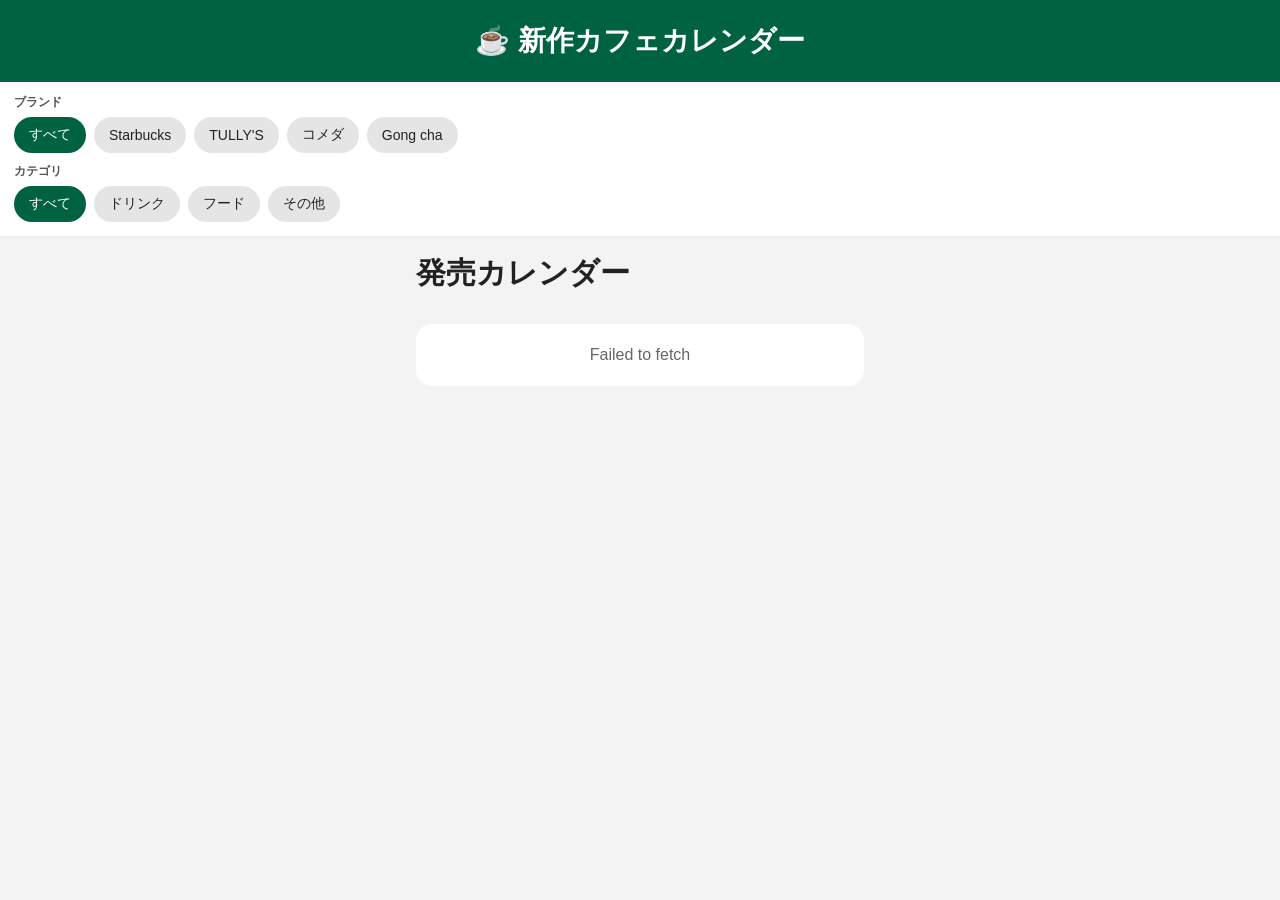
<file: index.html>
<!doctype html>
<html lang="ja">
<head>
  <meta charset="utf-8">
  <meta name="viewport" content="width=device-width, initial-scale=1">
  <title>新作カフェカレンダー</title>
  <link rel="stylesheet" href="style.css">
</head>
<body>
  <header><h1>☕ 新作カフェカレンダー</h1></header>
  <section class="filters" aria-label="商品を絞り込む">
    <div class="filter-group">
      <p class="filter-label">ブランド</p>
      <div class="filter-options" role="group" aria-label="ブランド">
        <button class="filter-btn active" type="button" data-filter-type="brand" data-filter-value="all">すべて</button>
        <button class="filter-btn" type="button" data-filter-type="brand" data-filter-value="Starbucks">Starbucks</button>
        <button class="filter-btn" type="button" data-filter-type="brand" data-filter-value="TULLY'S">TULLY'S</button>
        <button class="filter-btn" type="button" data-filter-type="brand" data-filter-value="コメダ">コメダ</button>
        <button class="filter-btn" type="button" data-filter-type="brand" data-filter-value="Gong cha">Gong cha</button>
      </div>
    </div>
    <div class="filter-group">
      <p class="filter-label">カテゴリ</p>
      <div class="filter-options" role="group" aria-label="カテゴリ">
        <button class="filter-btn active" type="button" data-filter-type="category" data-filter-value="all">すべて</button>
        <button class="filter-btn" type="button" data-filter-type="category" data-filter-value="drink">ドリンク</button>
        <button class="filter-btn" type="button" data-filter-type="category" data-filter-value="food">フード</button>
        <button class="filter-btn" type="button" data-filter-type="category" data-filter-value="other">その他</button>
      </div>
    </div>
  </section>
  <main>
    <section class="calendar-section"><h2>発売カレンダー</h2><div id="calendar">読み込み中…</div></section>
    <section class="upcoming-section"><div id="upcoming-list">読み込み中…</div></section>
  </main>
  <script src="script.js"></script>
</body>
</html>
</file>
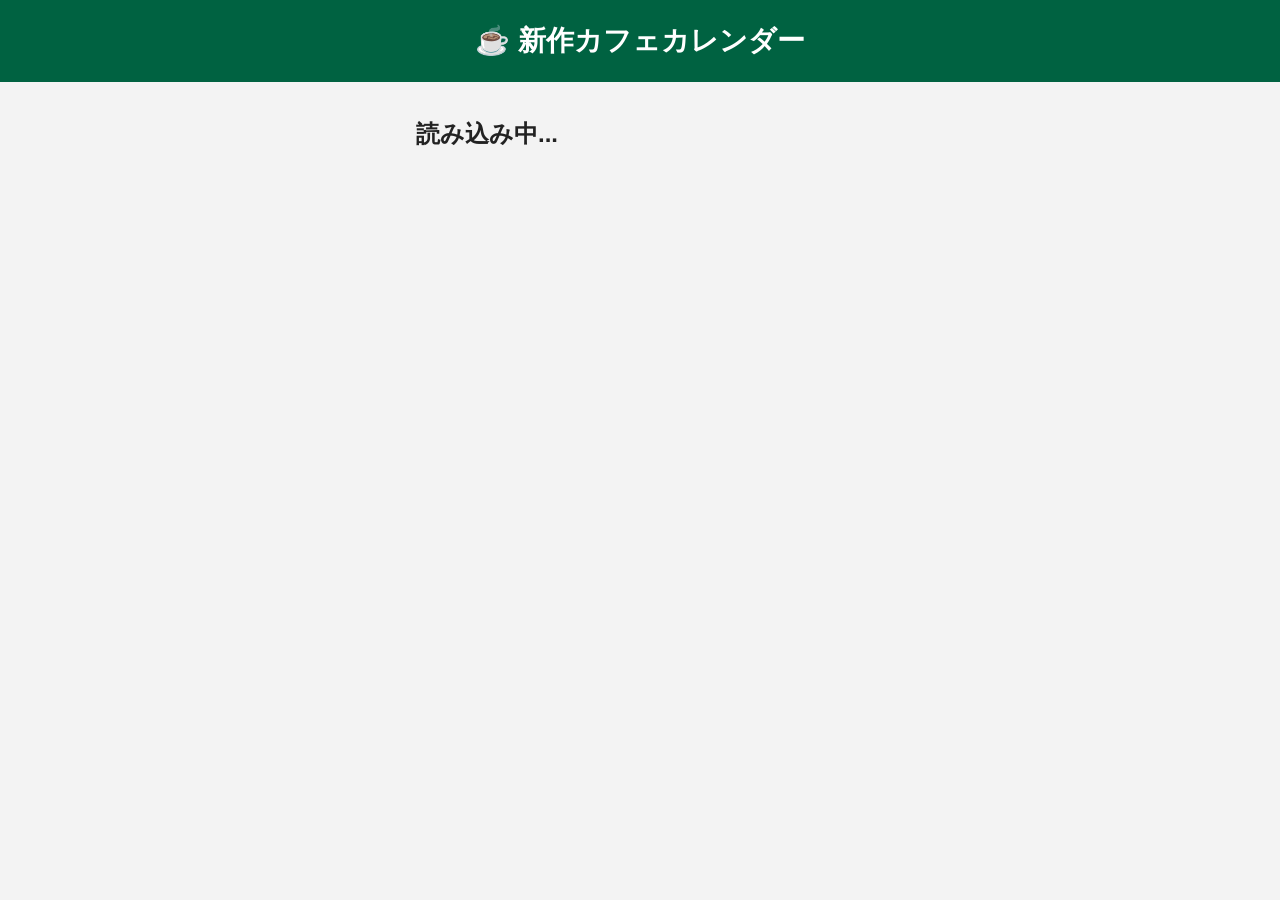
<file: detail.html>
<!DOCTYPE html>
<html lang="ja">
<head>
    <meta charset="UTF-8">

    <meta
        name="viewport"
        content="width=device-width,
        initial-scale=1.0"
    >

    <title>
        商品詳細
    </title>

    <link
        rel="stylesheet"
        href="style.css"
    >
</head>

<body>

<header>
    <h1>
        ☕ 新作カフェカレンダー
    </h1>
</header>

<main>

    <div id="detail-container">

        <h2>
            読み込み中...
        </h2>

    </div>

</main>

<script src="detail.js"></script>

</body>
</html>
</file>
<file: style.css>
* { box-sizing: border-box; }
body { margin: 0; font-family: -apple-system, BlinkMacSystemFont, "Segoe UI", sans-serif; background: #f3f3f3; color: #222; }
header { position: sticky; top: 0; z-index: 10; padding: 22px 16px; background: #006241; color: #fff; text-align: center; }
header h1 { margin: 0; font-size: 28px; }
.filters { position: sticky; top: 78px; z-index: 9; padding: 12px 14px 14px; background: #fff; border-bottom: 1px solid #eee; }
.filter-group + .filter-group { margin-top: 10px; }
.filter-label { margin: 0 0 6px; color: #555; font-size: 12px; font-weight: 700; }
.filter-options { display: flex; gap: 8px; overflow-x: auto; scrollbar-width: none; }
.filter-options::-webkit-scrollbar { display: none; }
.filter-btn { flex: 0 0 auto; border: 0; border-radius: 999px; padding: 9px 15px; background: #e5e5e5; color: #222; cursor: pointer; font-size: 14px; transition: .2s; }
.filter-btn.active { background: #006241; color: #fff; }
main { max-width: 480px; margin: auto; padding: 16px; }
.calendar-section, .upcoming-section { margin-bottom: 24px; }
.calendar-section h2, .upcoming-section h2 { margin: 0 0 14px; font-size: 30px; }
#calendar { display: flex; flex-direction: column; gap: 24px; }
#upcoming-list { display: flex; flex-direction: column; gap: 12px; }
.empty-message { padding: 22px; border-radius: 16px; background: #fff; color: #666; text-align: center; }
@media (max-width: 480px) { header h1 { font-size: 24px; } .filters { top: 72px; } .calendar-section h2, .upcoming-section h2 { font-size: 26px; } }
</file>
